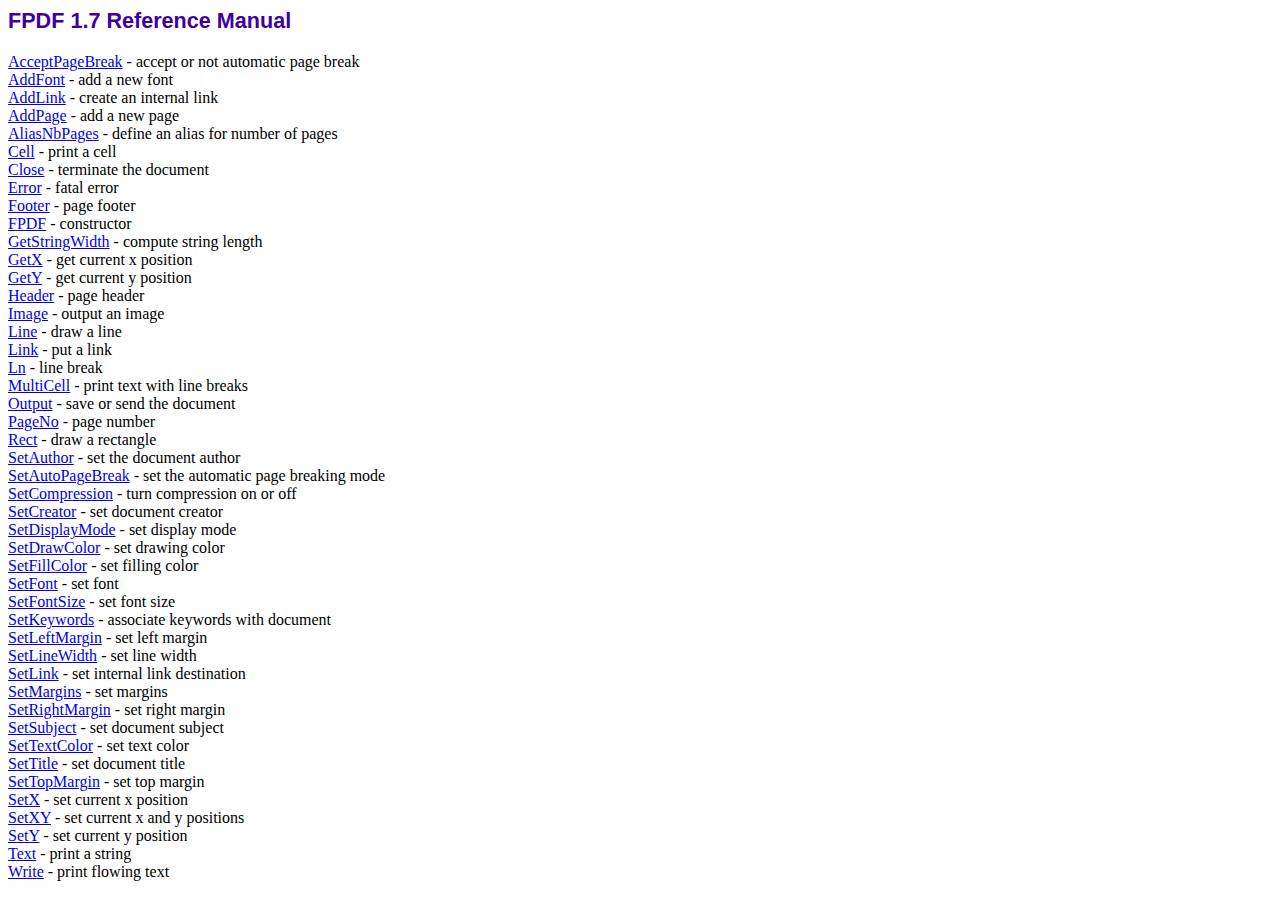
<file: Invoice/fpdf17/doc/index.htm>
<!DOCTYPE html PUBLIC "-//W3C//DTD HTML 4.01 Transitional//EN">
<html>
<head>
<meta http-equiv="Content-Type" content="text/html; charset=ISO-8859-1">
<title>FPDF 1.7 Reference Manual</title>
<link type="text/css" rel="stylesheet" href="../fpdf.css">
</head>
<body>
<h1>FPDF 1.7 Reference Manual</h1>
<a href="acceptpagebreak.htm">AcceptPageBreak</a> - accept or not automatic page break<br>
<a href="addfont.htm">AddFont</a> - add a new font<br>
<a href="addlink.htm">AddLink</a> - create an internal link<br>
<a href="addpage.htm">AddPage</a> - add a new page<br>
<a href="aliasnbpages.htm">AliasNbPages</a> - define an alias for number of pages<br>
<a href="cell.htm">Cell</a> - print a cell<br>
<a href="close.htm">Close</a> - terminate the document<br>
<a href="error.htm">Error</a> - fatal error<br>
<a href="footer.htm">Footer</a> - page footer<br>
<a href="fpdf.htm">FPDF</a> - constructor<br>
<a href="getstringwidth.htm">GetStringWidth</a> - compute string length<br>
<a href="getx.htm">GetX</a> - get current x position<br>
<a href="gety.htm">GetY</a> - get current y position<br>
<a href="header.htm">Header</a> - page header<br>
<a href="image.htm">Image</a> - output an image<br>
<a href="line.htm">Line</a> - draw a line<br>
<a href="link.htm">Link</a> - put a link<br>
<a href="ln.htm">Ln</a> - line break<br>
<a href="multicell.htm">MultiCell</a> - print text with line breaks<br>
<a href="output.htm">Output</a> - save or send the document<br>
<a href="pageno.htm">PageNo</a> - page number<br>
<a href="rect.htm">Rect</a> - draw a rectangle<br>
<a href="setauthor.htm">SetAuthor</a> - set the document author<br>
<a href="setautopagebreak.htm">SetAutoPageBreak</a> - set the automatic page breaking mode<br>
<a href="setcompression.htm">SetCompression</a> - turn compression on or off<br>
<a href="setcreator.htm">SetCreator</a> - set document creator<br>
<a href="setdisplaymode.htm">SetDisplayMode</a> - set display mode<br>
<a href="setdrawcolor.htm">SetDrawColor</a> - set drawing color<br>
<a href="setfillcolor.htm">SetFillColor</a> - set filling color<br>
<a href="setfont.htm">SetFont</a> - set font<br>
<a href="setfontsize.htm">SetFontSize</a> - set font size<br>
<a href="setkeywords.htm">SetKeywords</a> - associate keywords with document<br>
<a href="setleftmargin.htm">SetLeftMargin</a> - set left margin<br>
<a href="setlinewidth.htm">SetLineWidth</a> - set line width<br>
<a href="setlink.htm">SetLink</a> - set internal link destination<br>
<a href="setmargins.htm">SetMargins</a> - set margins<br>
<a href="setrightmargin.htm">SetRightMargin</a> - set right margin<br>
<a href="setsubject.htm">SetSubject</a> - set document subject<br>
<a href="settextcolor.htm">SetTextColor</a> - set text color<br>
<a href="settitle.htm">SetTitle</a> - set document title<br>
<a href="settopmargin.htm">SetTopMargin</a> - set top margin<br>
<a href="setx.htm">SetX</a> - set current x position<br>
<a href="setxy.htm">SetXY</a> - set current x and y positions<br>
<a href="sety.htm">SetY</a> - set current y position<br>
<a href="text.htm">Text</a> - print a string<br>
<a href="write.htm">Write</a> - print flowing text<br>
</body>
</html>
</file>
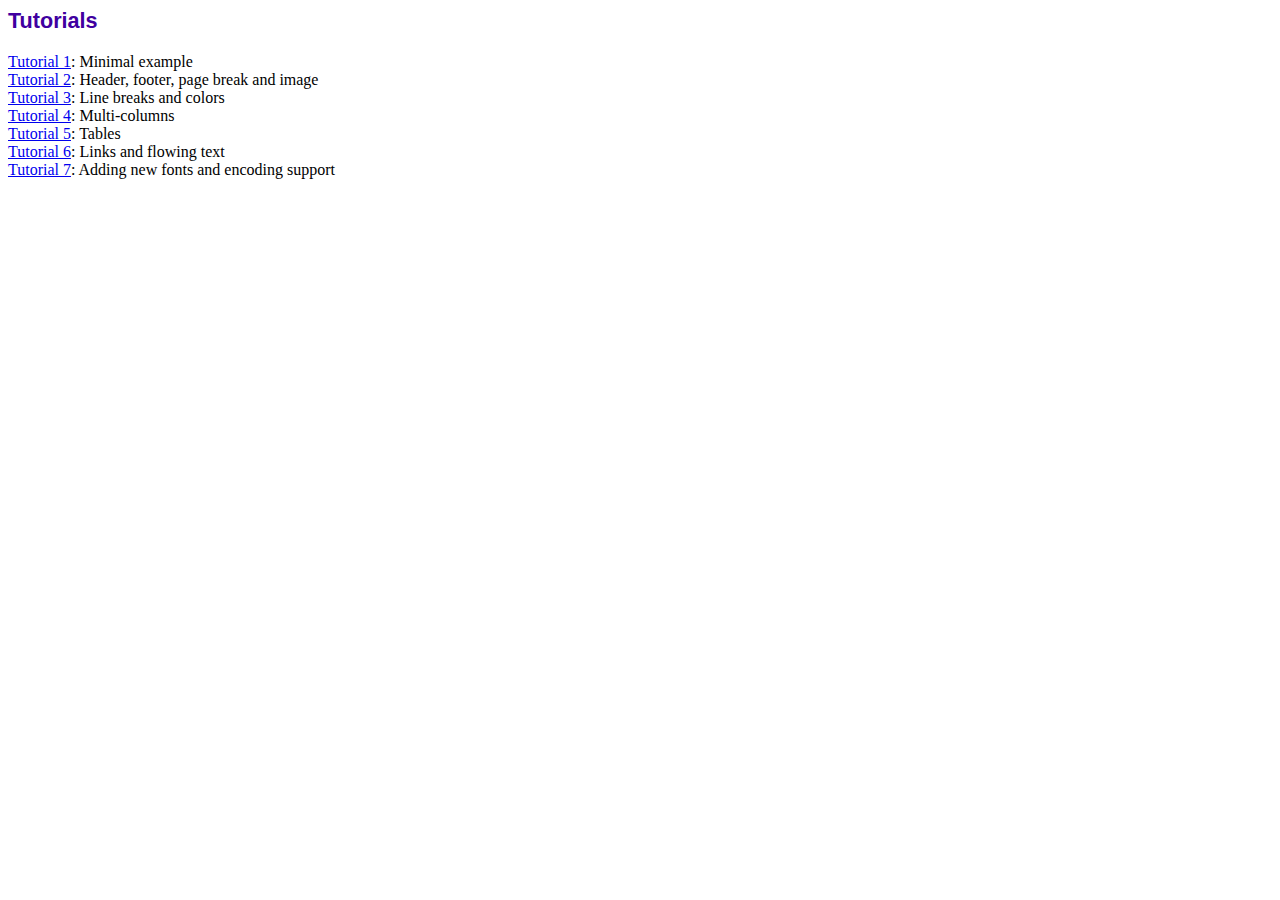
<file: Invoice/fpdf17/tutorial/index.htm>
<!DOCTYPE html PUBLIC "-//W3C//DTD HTML 4.01 Transitional//EN">
<html>
<head>
<meta http-equiv="Content-Type" content="text/html; charset=ISO-8859-1">
<title>Tutorials</title>
<link type="text/css" rel="stylesheet" href="../fpdf.css">
</head>
<body>
<h1>Tutorials</h1>
<ul style="list-style-type:none; margin-left:0; padding-left:0">
<li><a href="tuto1.htm">Tutorial 1</a>: Minimal example</li>
<li><a href="tuto2.htm">Tutorial 2</a>: Header, footer, page break and image</li>
<li><a href="tuto3.htm">Tutorial 3</a>: Line breaks and colors</li>
<li><a href="tuto4.htm">Tutorial 4</a>: Multi-columns</li>
<li><a href="tuto5.htm">Tutorial 5</a>: Tables</li>
<li><a href="tuto6.htm">Tutorial 6</a>: Links and flowing text</li>
<li><a href="tuto7.htm">Tutorial 7</a>: Adding new fonts and encoding support</li>
</UL>
</body>
</html>
</file>
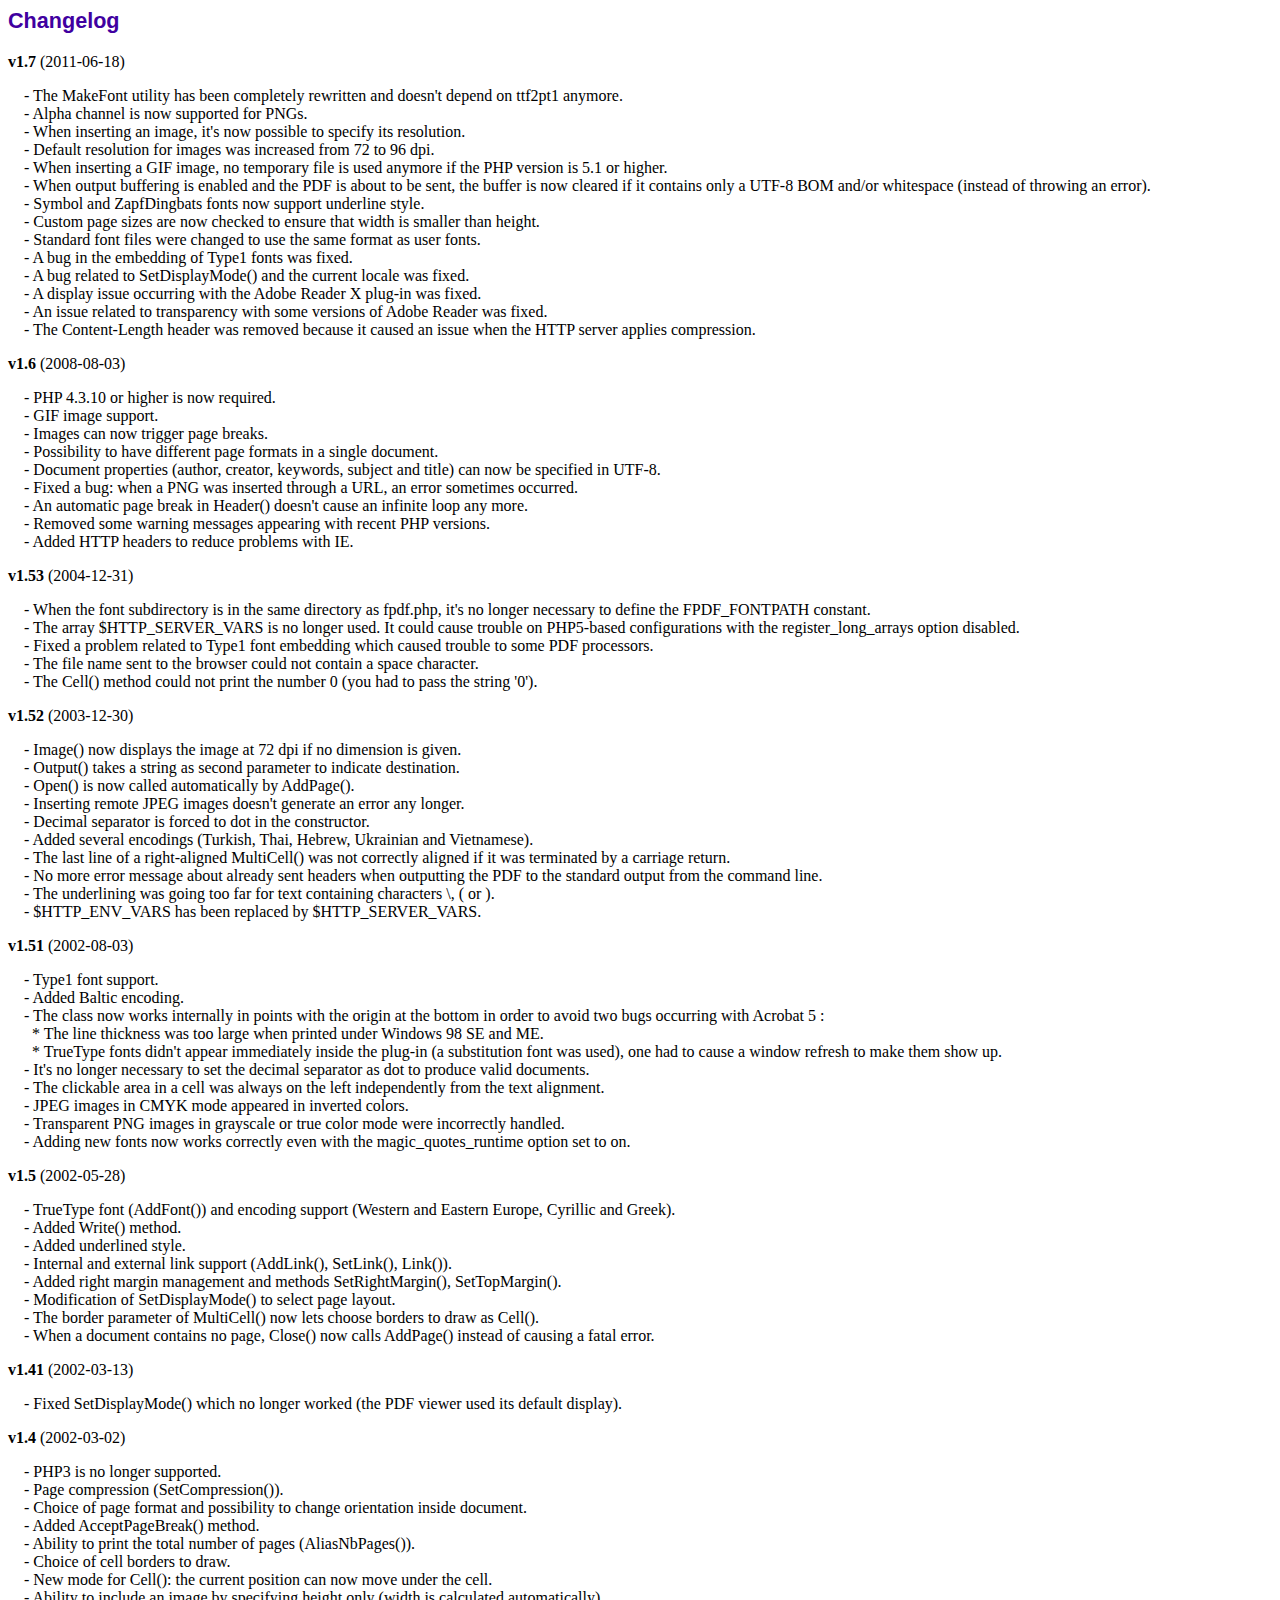
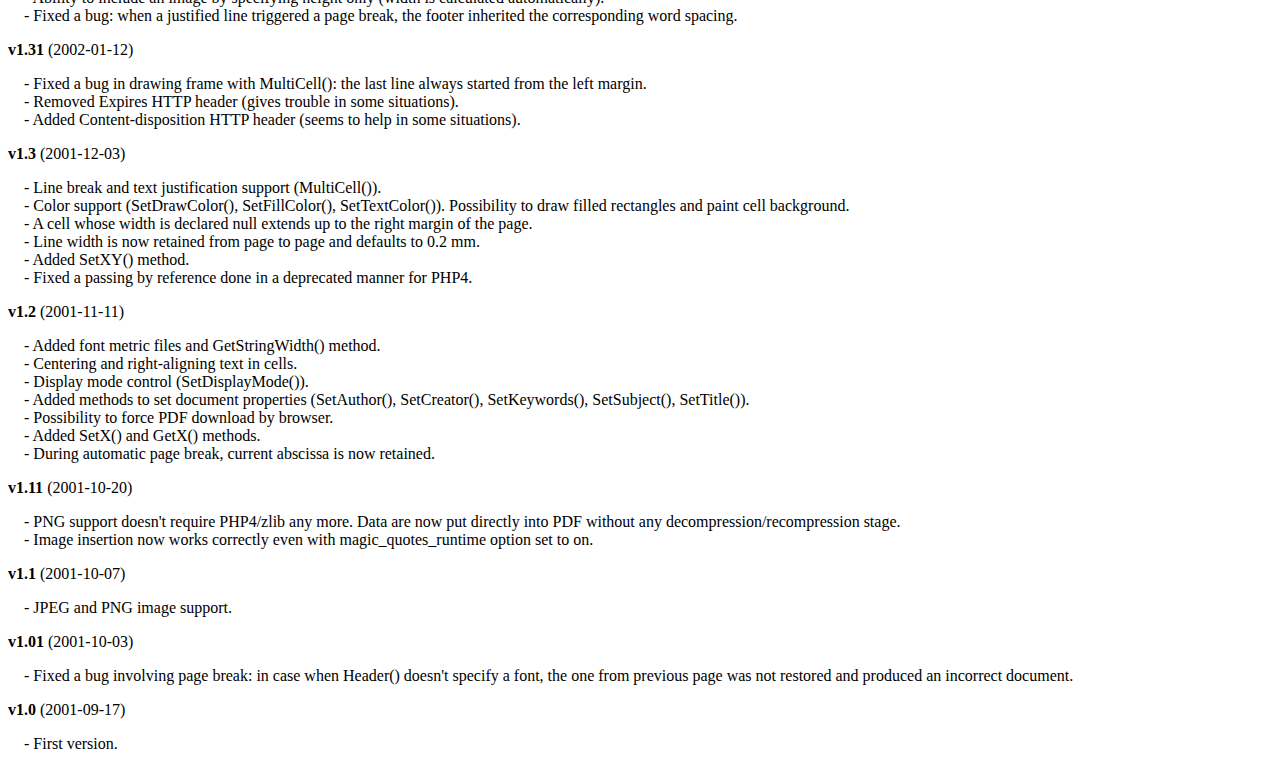
<file: Invoice/fpdf17/changelog.htm>
<!DOCTYPE html PUBLIC "-//W3C//DTD HTML 4.01 Transitional//EN">
<html>
<head>
<meta http-equiv="Content-Type" content="text/html; charset=ISO-8859-1">
<title>Changelog</title>
<link type="text/css" rel="stylesheet" href="fpdf.css">
<style type="text/css">
dd {margin:1em 0 1em 1em}
</style>
</head>
<body>
<h1>Changelog</h1>
<dl>
<dt><strong>v1.7</strong> (2011-06-18)</dt>
<dd>
- The MakeFont utility has been completely rewritten and doesn't depend on ttf2pt1 anymore.<br>
- Alpha channel is now supported for PNGs.<br>
- When inserting an image, it's now possible to specify its resolution.<br>
- Default resolution for images was increased from 72 to 96 dpi.<br>
- When inserting a GIF image, no temporary file is used anymore if the PHP version is 5.1 or higher.<br>
- When output buffering is enabled and the PDF is about to be sent, the buffer is now cleared if it contains only a UTF-8 BOM and/or whitespace (instead of throwing an error).<br>
- Symbol and ZapfDingbats fonts now support underline style.<br>
- Custom page sizes are now checked to ensure that width is smaller than height.<br>
- Standard font files were changed to use the same format as user fonts.<br>
- A bug in the embedding of Type1 fonts was fixed.<br>
- A bug related to SetDisplayMode() and the current locale was fixed.<br>
- A display issue occurring with the Adobe Reader X plug-in was fixed.<br>
- An issue related to transparency with some versions of Adobe Reader was fixed.<br>
- The Content-Length header was removed because it caused an issue when the HTTP server applies compression.<br>
</dd>
<dt><strong>v1.6</strong> (2008-08-03)</dt>
<dd>
- PHP 4.3.10 or higher is now required.<br>
- GIF image support.<br>
- Images can now trigger page breaks.<br>
- Possibility to have different page formats in a single document.<br>
- Document properties (author, creator, keywords, subject and title) can now be specified in UTF-8.<br>
- Fixed a bug: when a PNG was inserted through a URL, an error sometimes occurred.<br>
- An automatic page break in Header() doesn't cause an infinite loop any more.<br>
- Removed some warning messages appearing with recent PHP versions.<br>
- Added HTTP headers to reduce problems with IE.<br>
</dd>
<dt><strong>v1.53</strong> (2004-12-31)</dt>
<dd>
- When the font subdirectory is in the same directory as fpdf.php, it's no longer necessary to define the FPDF_FONTPATH constant.<br>
- The array $HTTP_SERVER_VARS is no longer used. It could cause trouble on PHP5-based configurations with the register_long_arrays option disabled.<br>
- Fixed a problem related to Type1 font embedding which caused trouble to some PDF processors.<br>
- The file name sent to the browser could not contain a space character.<br>
- The Cell() method could not print the number 0 (you had to pass the string '0').<br>
</dd>
<dt><strong>v1.52</strong> (2003-12-30)</dt>
<dd>
- Image() now displays the image at 72 dpi if no dimension is given.<br>
- Output() takes a string as second parameter to indicate destination.<br>
- Open() is now called automatically by AddPage().<br>
- Inserting remote JPEG images doesn't generate an error any longer.<br>
- Decimal separator is forced to dot in the constructor.<br>
- Added several encodings (Turkish, Thai, Hebrew, Ukrainian and Vietnamese).<br>
- The last line of a right-aligned MultiCell() was not correctly aligned if it was terminated by a carriage return.<br>
- No more error message about already sent headers when outputting the PDF to the standard output from the command line.<br>
- The underlining was going too far for text containing characters \, ( or ).<br>
- $HTTP_ENV_VARS has been replaced by $HTTP_SERVER_VARS.<br>
</dd>
<dt><strong>v1.51</strong> (2002-08-03)</dt>
<dd>
- Type1 font support.<br>
- Added Baltic encoding.<br>
- The class now works internally in points with the origin at the bottom in order to avoid two bugs occurring with Acrobat 5 :<br>&nbsp;&nbsp;* The line thickness was too large when printed under Windows 98 SE and ME.<br>&nbsp;&nbsp;* TrueType fonts didn't appear immediately inside the plug-in (a substitution font was used), one had to cause a window refresh to make them show up.<br>
- It's no longer necessary to set the decimal separator as dot to produce valid documents.<br>
- The clickable area in a cell was always on the left independently from the text alignment.<br>
- JPEG images in CMYK mode appeared in inverted colors.<br>
- Transparent PNG images in grayscale or true color mode were incorrectly handled.<br>
- Adding new fonts now works correctly even with the magic_quotes_runtime option set to on.<br>
</dd>
<dt><strong>v1.5</strong> (2002-05-28)</dt>
<dd>
- TrueType font (AddFont()) and encoding support (Western and Eastern Europe, Cyrillic and Greek).<br>
- Added Write() method.<br>
- Added underlined style.<br>
- Internal and external link support (AddLink(), SetLink(), Link()).<br>
- Added right margin management and methods SetRightMargin(), SetTopMargin().<br>
- Modification of SetDisplayMode() to select page layout.<br>
- The border parameter of MultiCell() now lets choose borders to draw as Cell().<br>
- When a document contains no page, Close() now calls AddPage() instead of causing a fatal error.<br>
</dd>
<dt><strong>v1.41</strong> (2002-03-13)</dt>
<dd>
- Fixed SetDisplayMode() which no longer worked (the PDF viewer used its default display).<br>
</dd>
<dt><strong>v1.4</strong> (2002-03-02)</dt>
<dd>
- PHP3 is no longer supported.<br>
- Page compression (SetCompression()).<br>
- Choice of page format and possibility to change orientation inside document.<br>
- Added AcceptPageBreak() method.<br>
- Ability to print the total number of pages (AliasNbPages()).<br>
- Choice of cell borders to draw.<br>
- New mode for Cell(): the current position can now move under the cell.<br>
- Ability to include an image by specifying height only (width is calculated automatically).<br>
- Fixed a bug: when a justified line triggered a page break, the footer inherited the corresponding word spacing.<br>
</dd>
<dt><strong>v1.31</strong> (2002-01-12)</dt>
<dd>
- Fixed a bug in drawing frame with MultiCell(): the last line always started from the left margin.<br>
- Removed Expires HTTP header (gives trouble in some situations).<br>
- Added Content-disposition HTTP header (seems to help in some situations).<br>
</dd>
<dt><strong>v1.3</strong> (2001-12-03)</dt>
<dd>
- Line break and text justification support (MultiCell()).<br>
- Color support (SetDrawColor(), SetFillColor(), SetTextColor()). Possibility to draw filled rectangles and paint cell background.<br>
- A cell whose width is declared null extends up to the right margin of the page.<br>
- Line width is now retained from page to page and defaults to 0.2 mm.<br>
- Added SetXY() method.<br>
- Fixed a passing by reference done in a deprecated manner for PHP4.<br>
</dd>
<dt><strong>v1.2</strong> (2001-11-11)</dt>
<dd>
- Added font metric files and GetStringWidth() method.<br>
- Centering and right-aligning text in cells.<br>
- Display mode control (SetDisplayMode()).<br>
- Added methods to set document properties (SetAuthor(), SetCreator(), SetKeywords(), SetSubject(), SetTitle()).<br>
- Possibility to force PDF download by browser.<br>
- Added SetX() and GetX() methods.<br>
- During automatic page break, current abscissa is now retained.<br>
</dd>
<dt><strong>v1.11</strong> (2001-10-20)</dt>
<dd>
- PNG support doesn't require PHP4/zlib any more. Data are now put directly into PDF without any decompression/recompression stage.<br>
- Image insertion now works correctly even with magic_quotes_runtime option set to on.<br>
</dd>
<dt><strong>v1.1</strong> (2001-10-07)</dt>
<dd>
- JPEG and PNG image support.<br>
</dd>
<dt><strong>v1.01</strong> (2001-10-03)</dt>
<dd>
- Fixed a bug involving page break: in case when Header() doesn't specify a font, the one from previous page was not restored and produced an incorrect document.<br>
</dd>
<dt><strong>v1.0</strong> (2001-09-17)</dt>
<dd>
- First version.<br>
</dd>
</dl>
</body>
</html>
</file>
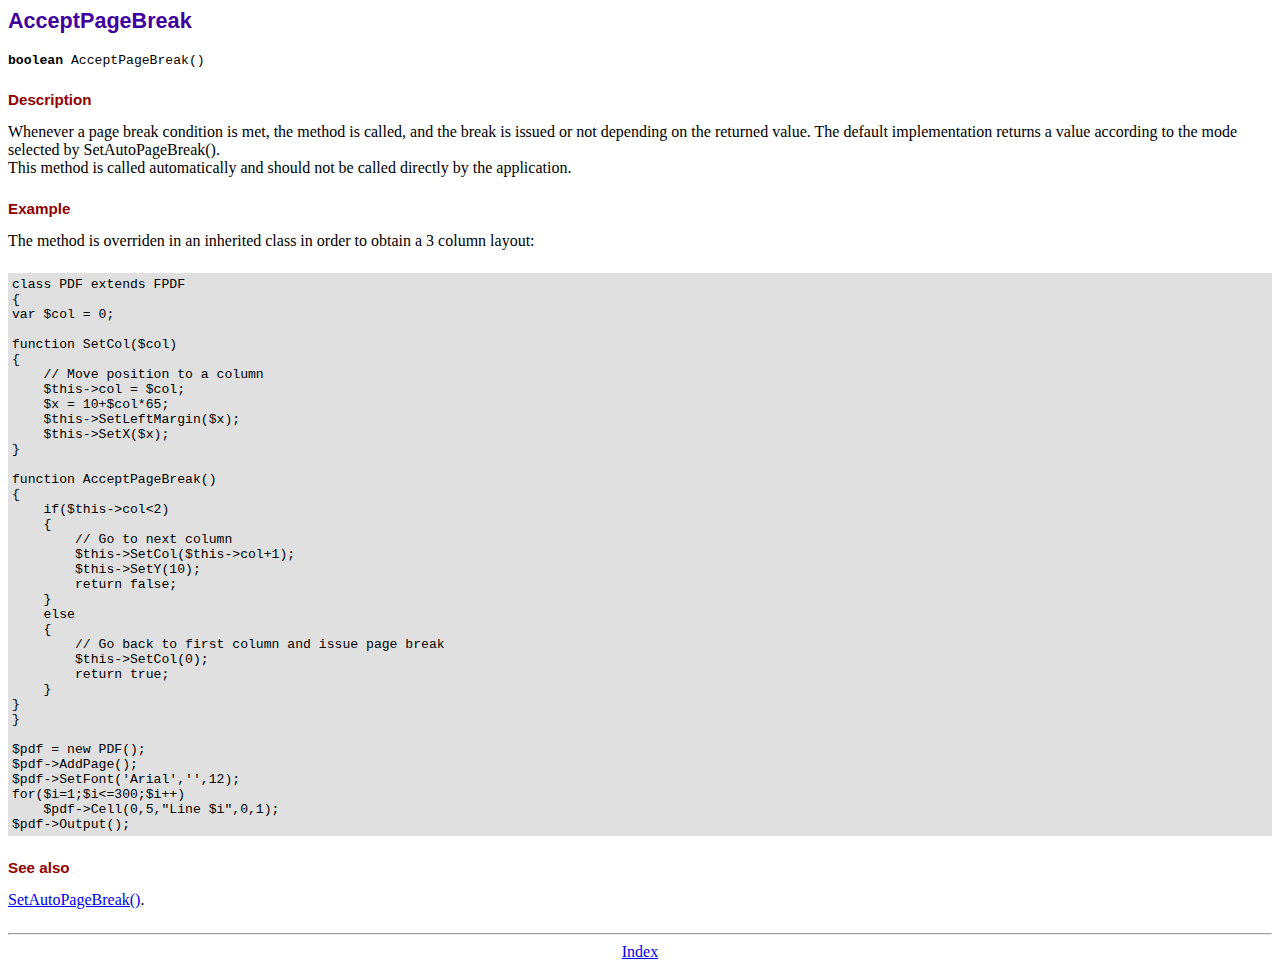
<file: Invoice/fpdf17/doc/acceptpagebreak.htm>
<!DOCTYPE html PUBLIC "-//W3C//DTD HTML 4.01 Transitional//EN">
<html>
<head>
<meta http-equiv="Content-Type" content="text/html; charset=ISO-8859-1">
<title>AcceptPageBreak</title>
<link type="text/css" rel="stylesheet" href="../fpdf.css">
</head>
<body>
<h1>AcceptPageBreak</h1>
<code><b>boolean</b> AcceptPageBreak()</code>
<h2>Description</h2>
Whenever a page break condition is met, the method is called, and the break is issued or not
depending on the returned value. The default implementation returns a value according to the
mode selected by SetAutoPageBreak().
<br>
This method is called automatically and should not be called directly by the application.
<h2>Example</h2>
The method is overriden in an inherited class in order to obtain a 3 column layout:
<div class="doc-source">
<pre><code>class PDF extends FPDF
{
var $col = 0;

function SetCol($col)
{
    // Move position to a column
    $this-&gt;col = $col;
    $x = 10+$col*65;
    $this-&gt;SetLeftMargin($x);
    $this-&gt;SetX($x);
}

function AcceptPageBreak()
{
    if($this-&gt;col&lt;2)
    {
        // Go to next column
        $this-&gt;SetCol($this-&gt;col+1);
        $this-&gt;SetY(10);
        return false;
    }
    else
    {
        // Go back to first column and issue page break
        $this-&gt;SetCol(0);
        return true;
    }
}
}

$pdf = new PDF();
$pdf-&gt;AddPage();
$pdf-&gt;SetFont('Arial','',12);
for($i=1;$i&lt;=300;$i++)
    $pdf-&gt;Cell(0,5,&quot;Line $i&quot;,0,1);
$pdf-&gt;Output();</code></pre>
</div>
<h2>See also</h2>
<a href="setautopagebreak.htm">SetAutoPageBreak()</a>.
<hr style="margin-top:1.5em">
<div style="text-align:center"><a href="index.htm">Index</a></div>
</body>
</html>
</file>
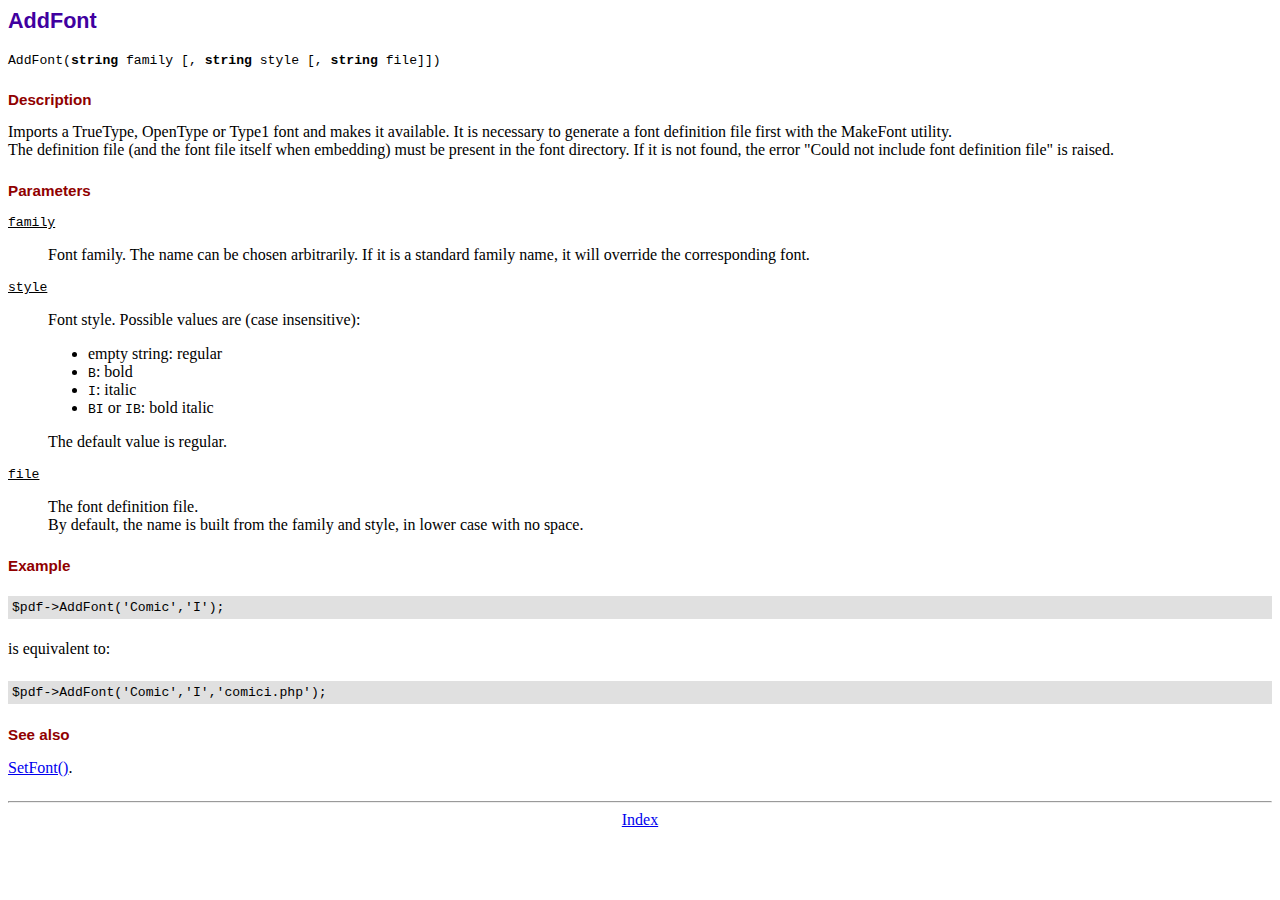
<file: Invoice/fpdf17/doc/addfont.htm>
<!DOCTYPE html PUBLIC "-//W3C//DTD HTML 4.01 Transitional//EN">
<html>
<head>
<meta http-equiv="Content-Type" content="text/html; charset=ISO-8859-1">
<title>AddFont</title>
<link type="text/css" rel="stylesheet" href="../fpdf.css">
</head>
<body>
<h1>AddFont</h1>
<code>AddFont(<b>string</b> family [, <b>string</b> style [, <b>string</b> file]])</code>
<h2>Description</h2>
Imports a TrueType, OpenType or Type1 font and makes it available. It is necessary to generate a font
definition file first with the MakeFont utility.
<br>
The definition file (and the font file itself when embedding) must be present in the font directory.
If it is not found, the error "Could not include font definition file" is raised.
<h2>Parameters</h2>
<dl class="param">
<dt><code>family</code></dt>
<dd>
Font family. The name can be chosen arbitrarily. If it is a standard family name, it will
override the corresponding font.
</dd>
<dt><code>style</code></dt>
<dd>
Font style. Possible values are (case insensitive):
<ul>
<li>empty string: regular</li>
<li><code>B</code>: bold</li>
<li><code>I</code>: italic</li>
<li><code>BI</code> or <code>IB</code>: bold italic</li>
</ul>
The default value is regular.
</dd>
<dt><code>file</code></dt>
<dd>
The font definition file.
<br>
By default, the name is built from the family and style, in lower case with no space.
</dd>
</dl>
<h2>Example</h2>
<div class="doc-source">
<pre><code>$pdf-&gt;AddFont('Comic','I');</code></pre>
</div>
is equivalent to:
<div class="doc-source">
<pre><code>$pdf-&gt;AddFont('Comic','I','comici.php');</code></pre>
</div>
<h2>See also</h2>
<a href="setfont.htm">SetFont()</a>.
<hr style="margin-top:1.5em">
<div style="text-align:center"><a href="index.htm">Index</a></div>
</body>
</html>
</file>
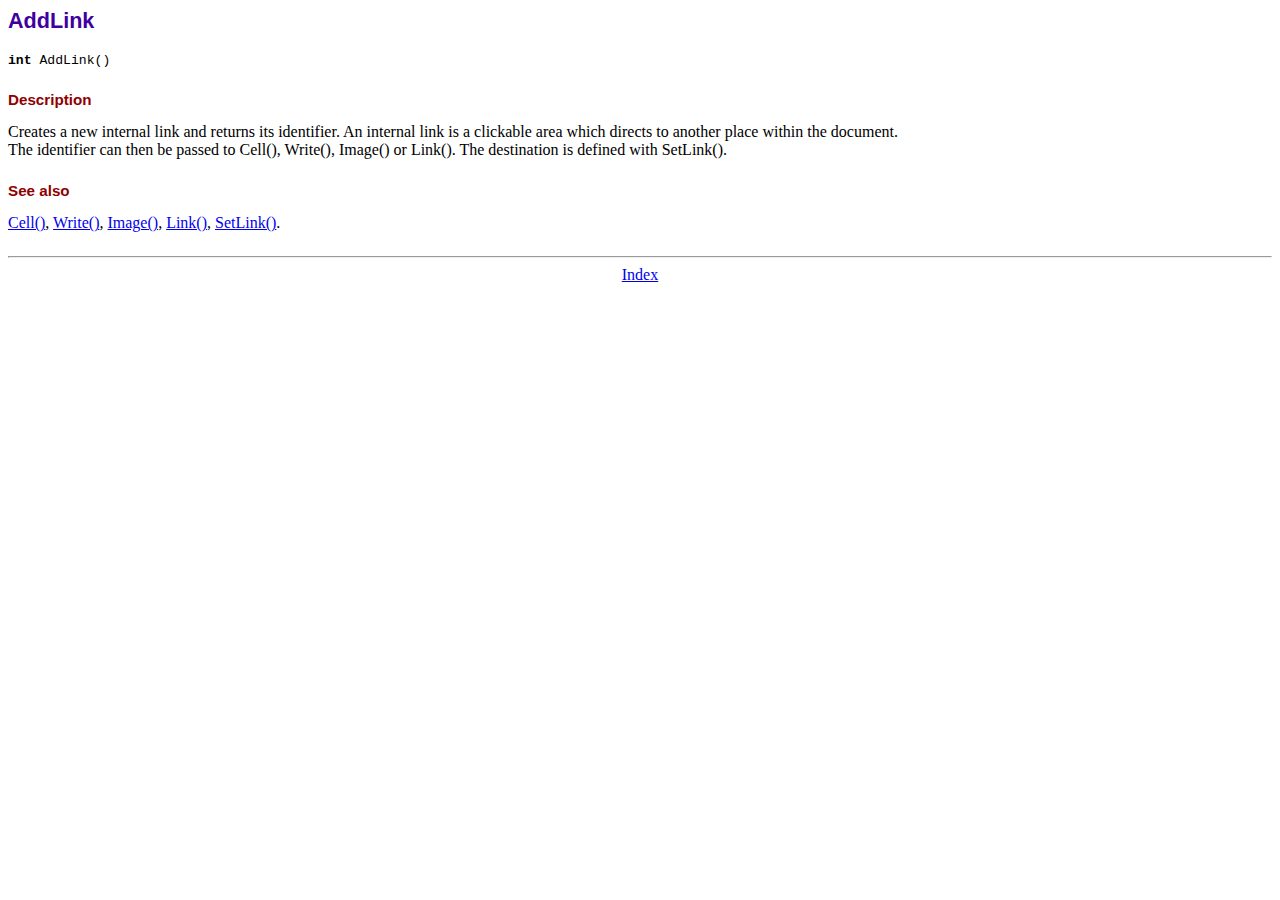
<file: Invoice/fpdf17/doc/addlink.htm>
<!DOCTYPE html PUBLIC "-//W3C//DTD HTML 4.01 Transitional//EN">
<html>
<head>
<meta http-equiv="Content-Type" content="text/html; charset=ISO-8859-1">
<title>AddLink</title>
<link type="text/css" rel="stylesheet" href="../fpdf.css">
</head>
<body>
<h1>AddLink</h1>
<code><b>int</b> AddLink()</code>
<h2>Description</h2>
Creates a new internal link and returns its identifier. An internal link is a clickable area
which directs to another place within the document.
<br>
The identifier can then be passed to Cell(), Write(), Image() or Link(). The destination is
defined with SetLink().
<h2>See also</h2>
<a href="cell.htm">Cell()</a>,
<a href="write.htm">Write()</a>,
<a href="image.htm">Image()</a>,
<a href="link.htm">Link()</a>,
<a href="setlink.htm">SetLink()</a>.
<hr style="margin-top:1.5em">
<div style="text-align:center"><a href="index.htm">Index</a></div>
</body>
</html>
</file>
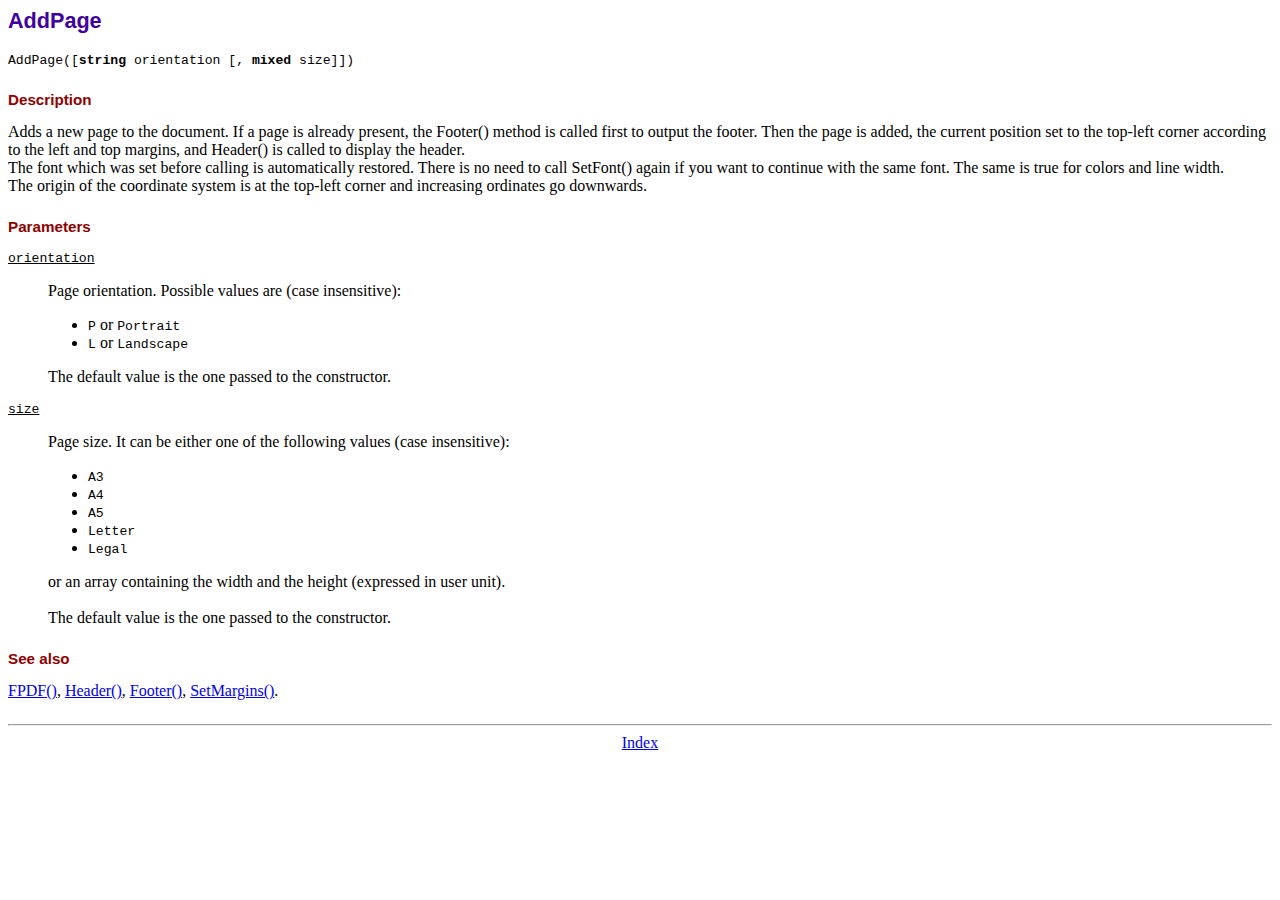
<file: Invoice/fpdf17/doc/addpage.htm>
<!DOCTYPE html PUBLIC "-//W3C//DTD HTML 4.01 Transitional//EN">
<html>
<head>
<meta http-equiv="Content-Type" content="text/html; charset=ISO-8859-1">
<title>AddPage</title>
<link type="text/css" rel="stylesheet" href="../fpdf.css">
</head>
<body>
<h1>AddPage</h1>
<code>AddPage([<b>string</b> orientation [, <b>mixed</b> size]])</code>
<h2>Description</h2>
Adds a new page to the document. If a page is already present, the Footer() method is called
first to output the footer. Then the page is added, the current position set to the top-left
corner according to the left and top margins, and Header() is called to display the header.
<br>
The font which was set before calling is automatically restored. There is no need to call
SetFont() again if you want to continue with the same font. The same is true for colors and
line width.
<br>
The origin of the coordinate system is at the top-left corner and increasing ordinates go
downwards.
<h2>Parameters</h2>
<dl class="param">
<dt><code>orientation</code></dt>
<dd>
Page orientation. Possible values are (case insensitive):
<ul>
<li><code>P</code> or <code>Portrait</code></li>
<li><code>L</code> or <code>Landscape</code></li>
</ul>
The default value is the one passed to the constructor.
</dd>
<dt><code>size</code></dt>
<dd>
Page size. It can be either one of the following values (case insensitive):
<ul>
<li><code>A3</code></li>
<li><code>A4</code></li>
<li><code>A5</code></li>
<li><code>Letter</code></li>
<li><code>Legal</code></li>
</ul>
or an array containing the width and the height (expressed in user unit).<br>
<br>
The default value is the one passed to the constructor.
</dd>
</dl>
<h2>See also</h2>
<a href="fpdf.htm">FPDF()</a>,
<a href="header.htm">Header()</a>,
<a href="footer.htm">Footer()</a>,
<a href="setmargins.htm">SetMargins()</a>.
<hr style="margin-top:1.5em">
<div style="text-align:center"><a href="index.htm">Index</a></div>
</body>
</html>
</file>
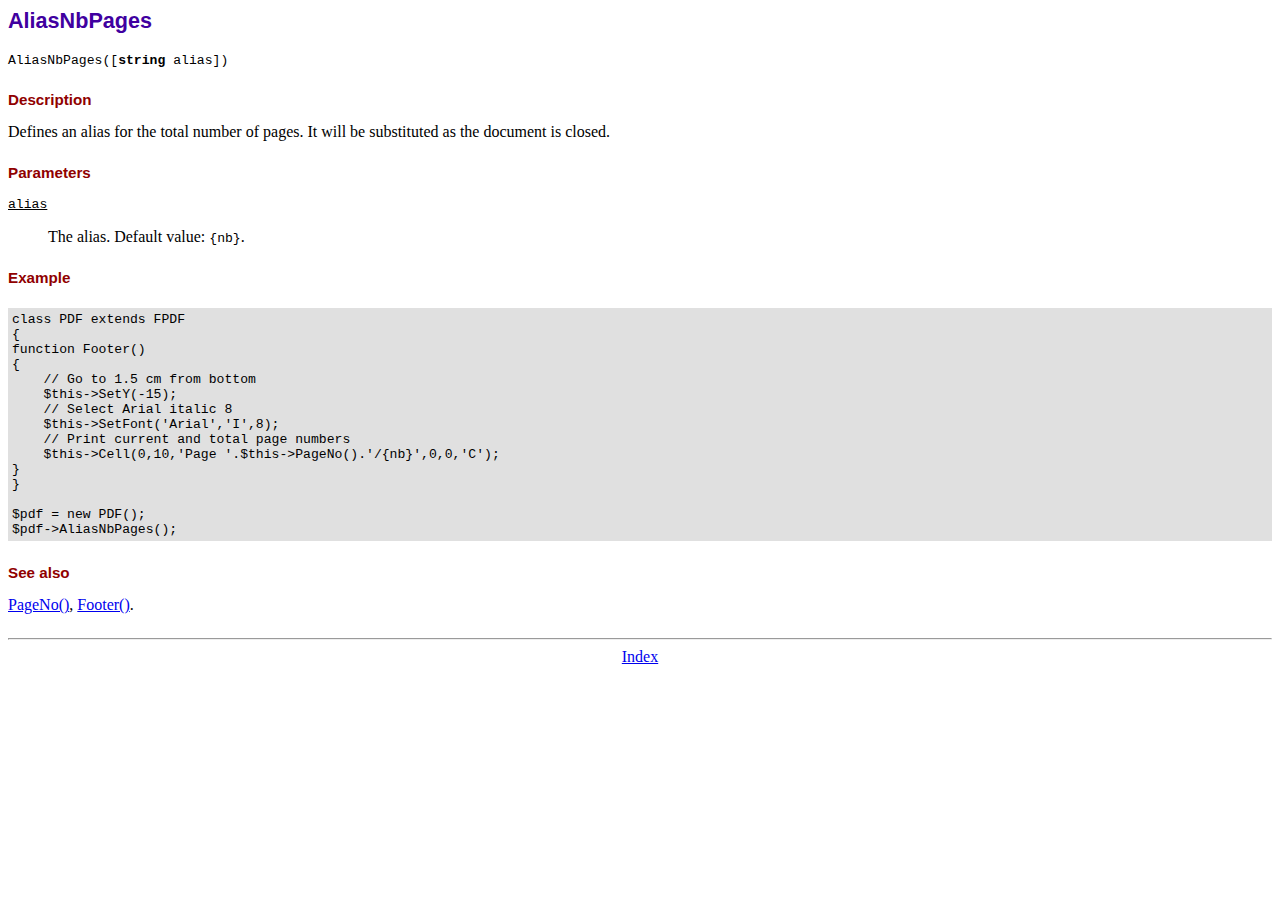
<file: Invoice/fpdf17/doc/aliasnbpages.htm>
<!DOCTYPE html PUBLIC "-//W3C//DTD HTML 4.01 Transitional//EN">
<html>
<head>
<meta http-equiv="Content-Type" content="text/html; charset=ISO-8859-1">
<title>AliasNbPages</title>
<link type="text/css" rel="stylesheet" href="../fpdf.css">
</head>
<body>
<h1>AliasNbPages</h1>
<code>AliasNbPages([<b>string</b> alias])</code>
<h2>Description</h2>
Defines an alias for the total number of pages. It will be substituted as the document is
closed.
<h2>Parameters</h2>
<dl class="param">
<dt><code>alias</code></dt>
<dd>
The alias. Default value: <code>{nb}</code>.
</dd>
</dl>
<h2>Example</h2>
<div class="doc-source">
<pre><code>class PDF extends FPDF
{
function Footer()
{
    // Go to 1.5 cm from bottom
    $this-&gt;SetY(-15);
    // Select Arial italic 8
    $this-&gt;SetFont('Arial','I',8);
    // Print current and total page numbers
    $this-&gt;Cell(0,10,'Page '.$this-&gt;PageNo().'/{nb}',0,0,'C');
}
}

$pdf = new PDF();
$pdf-&gt;AliasNbPages();</code></pre>
</div>
<h2>See also</h2>
<a href="pageno.htm">PageNo()</a>,
<a href="footer.htm">Footer()</a>.
<hr style="margin-top:1.5em">
<div style="text-align:center"><a href="index.htm">Index</a></div>
</body>
</html>
</file>
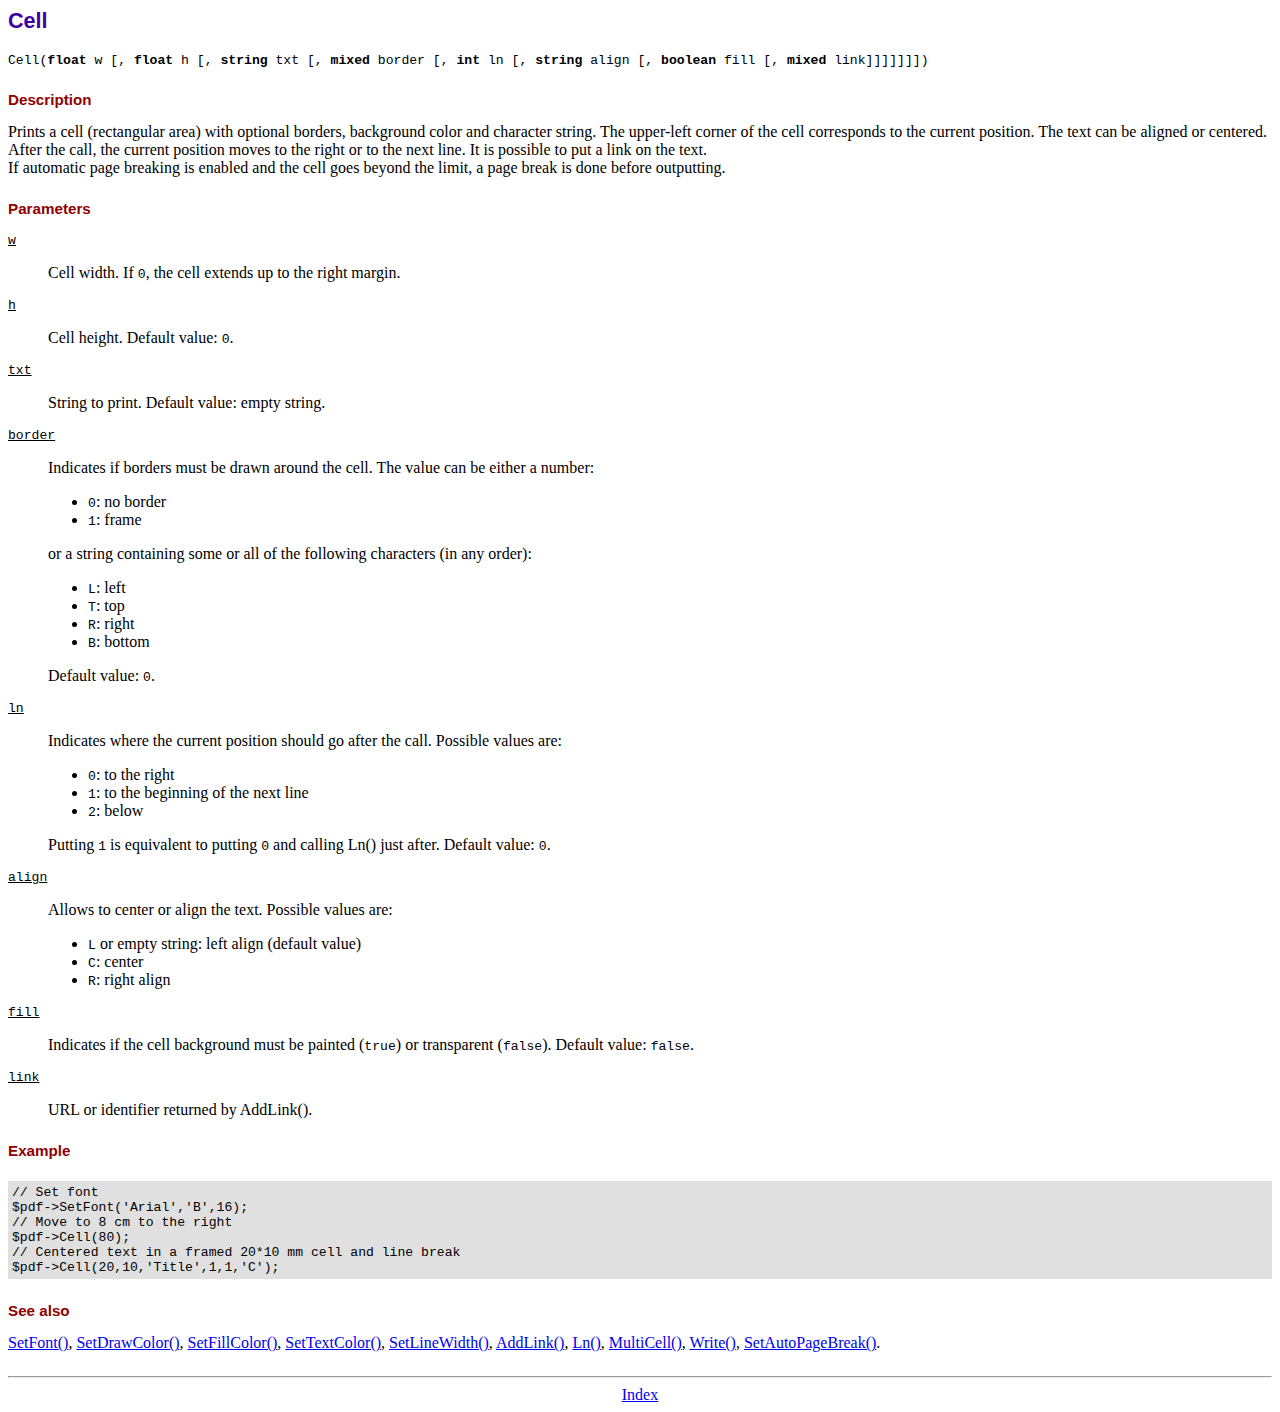
<file: Invoice/fpdf17/doc/cell.htm>
<!DOCTYPE html PUBLIC "-//W3C//DTD HTML 4.01 Transitional//EN">
<html>
<head>
<meta http-equiv="Content-Type" content="text/html; charset=ISO-8859-1">
<title>Cell</title>
<link type="text/css" rel="stylesheet" href="../fpdf.css">
</head>
<body>
<h1>Cell</h1>
<code>Cell(<b>float</b> w [, <b>float</b> h [, <b>string</b> txt [, <b>mixed</b> border [, <b>int</b> ln [, <b>string</b> align [, <b>boolean</b> fill [, <b>mixed</b> link]]]]]]])</code>
<h2>Description</h2>
Prints a cell (rectangular area) with optional borders, background color and character string.
The upper-left corner of the cell corresponds to the current position. The text can be aligned
or centered. After the call, the current position moves to the right or to the next line. It is
possible to put a link on the text.
<br>
If automatic page breaking is enabled and the cell goes beyond the limit, a page break is
done before outputting.
<h2>Parameters</h2>
<dl class="param">
<dt><code>w</code></dt>
<dd>
Cell width. If <code>0</code>, the cell extends up to the right margin.
</dd>
<dt><code>h</code></dt>
<dd>
Cell height.
Default value: <code>0</code>.
</dd>
<dt><code>txt</code></dt>
<dd>
String to print.
Default value: empty string.
</dd>
<dt><code>border</code></dt>
<dd>
Indicates if borders must be drawn around the cell. The value can be either a number:
<ul>
<li><code>0</code>: no border</li>
<li><code>1</code>: frame</li>
</ul>
or a string containing some or all of the following characters (in any order):
<ul>
<li><code>L</code>: left</li>
<li><code>T</code>: top</li>
<li><code>R</code>: right</li>
<li><code>B</code>: bottom</li>
</ul>
Default value: <code>0</code>.
</dd>
<dt><code>ln</code></dt>
<dd>
Indicates where the current position should go after the call. Possible values are:
<ul>
<li><code>0</code>: to the right</li>
<li><code>1</code>: to the beginning of the next line</li>
<li><code>2</code>: below</li>
</ul>
Putting <code>1</code> is equivalent to putting <code>0</code> and calling Ln() just after.
Default value: <code>0</code>.
</dd>
<dt><code>align</code></dt>
<dd>
Allows to center or align the text. Possible values are:
<ul>
<li><code>L</code> or empty string: left align (default value)</li>
<li><code>C</code>: center</li>
<li><code>R</code>: right align</li>
</ul>
</dd>
<dt><code>fill</code></dt>
<dd>
Indicates if the cell background must be painted (<code>true</code>) or transparent (<code>false</code>).
Default value: <code>false</code>.
</dd>
<dt><code>link</code></dt>
<dd>
URL or identifier returned by AddLink().
</dd>
</dl>
<h2>Example</h2>
<div class="doc-source">
<pre><code>// Set font
$pdf-&gt;SetFont('Arial','B',16);
// Move to 8 cm to the right
$pdf-&gt;Cell(80);
// Centered text in a framed 20*10 mm cell and line break
$pdf-&gt;Cell(20,10,'Title',1,1,'C');</code></pre>
</div>
<h2>See also</h2>
<a href="setfont.htm">SetFont()</a>,
<a href="setdrawcolor.htm">SetDrawColor()</a>,
<a href="setfillcolor.htm">SetFillColor()</a>,
<a href="settextcolor.htm">SetTextColor()</a>,
<a href="setlinewidth.htm">SetLineWidth()</a>,
<a href="addlink.htm">AddLink()</a>,
<a href="ln.htm">Ln()</a>,
<a href="multicell.htm">MultiCell()</a>,
<a href="write.htm">Write()</a>,
<a href="setautopagebreak.htm">SetAutoPageBreak()</a>.
<hr style="margin-top:1.5em">
<div style="text-align:center"><a href="index.htm">Index</a></div>
</body>
</html>
</file>
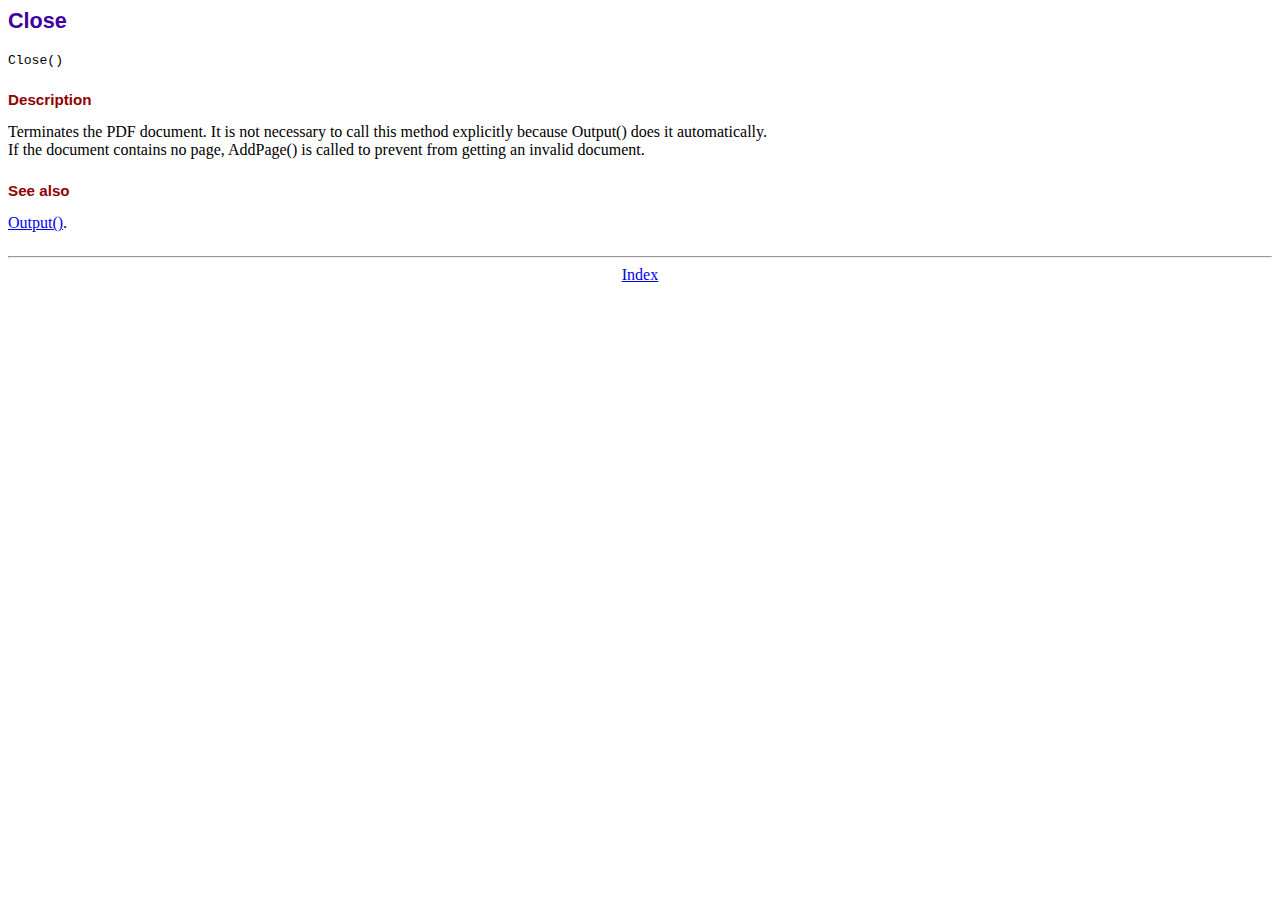
<file: Invoice/fpdf17/doc/close.htm>
<!DOCTYPE html PUBLIC "-//W3C//DTD HTML 4.01 Transitional//EN">
<html>
<head>
<meta http-equiv="Content-Type" content="text/html; charset=ISO-8859-1">
<title>Close</title>
<link type="text/css" rel="stylesheet" href="../fpdf.css">
</head>
<body>
<h1>Close</h1>
<code>Close()</code>
<h2>Description</h2>
Terminates the PDF document. It is not necessary to call this method explicitly because Output()
does it automatically.
<br>
If the document contains no page, AddPage() is called to prevent from getting an invalid document.
<h2>See also</h2>
<a href="output.htm">Output()</a>.
<hr style="margin-top:1.5em">
<div style="text-align:center"><a href="index.htm">Index</a></div>
</body>
</html>
</file>
<file: Invoice/fpdf17/fpdf.css>
body {font-family:"Times New Roman",serif}
h1 {font:bold 135% Arial,sans-serif; color:#4000A0; margin-bottom:0.9em}
h2 {font:bold 95% Arial,sans-serif; color:#900000; margin-top:1.5em; margin-bottom:1em}
dl.param dt {text-decoration:underline}
dl.param dd {margin-top:1em; margin-bottom:1em}
dl.param ul {margin-top:1em; margin-bottom:1em}
tt, code, kbd {font-family:"Courier New",Courier,monospace; font-size:82%}
div.source {margin-top:1.4em; margin-bottom:1.3em}
div.source pre {display:table; border:1px solid #24246A; width:100%; margin:0em; font-family:inherit; font-size:100%}
div.source code {display:block; border:1px solid #C5C5EC; background-color:#F0F5FF; padding:6px; color:#000000}
div.doc-source {margin-top:1.4em; margin-bottom:1.3em}
div.doc-source pre {display:table; width:100%; margin:0em; font-family:inherit; font-size:100%}
div.doc-source code {display:block; background-color:#E0E0E0; padding:4px}
.kw {color:#000080; font-weight:bold}
.str {color:#CC0000}
.cmt {color:#008000}
p.demo {text-align:center; margin-top:-0.9em}
a.demo {text-decoration:none; font-weight:bold; color:#0000CC}
a.demo:link {text-decoration:none; font-weight:bold; color:#0000CC}
a.demo:hover {text-decoration:none; font-weight:bold; color:#0000FF}
a.demo:active {text-decoration:none; font-weight:bold; color:#0000FF}
</file>
